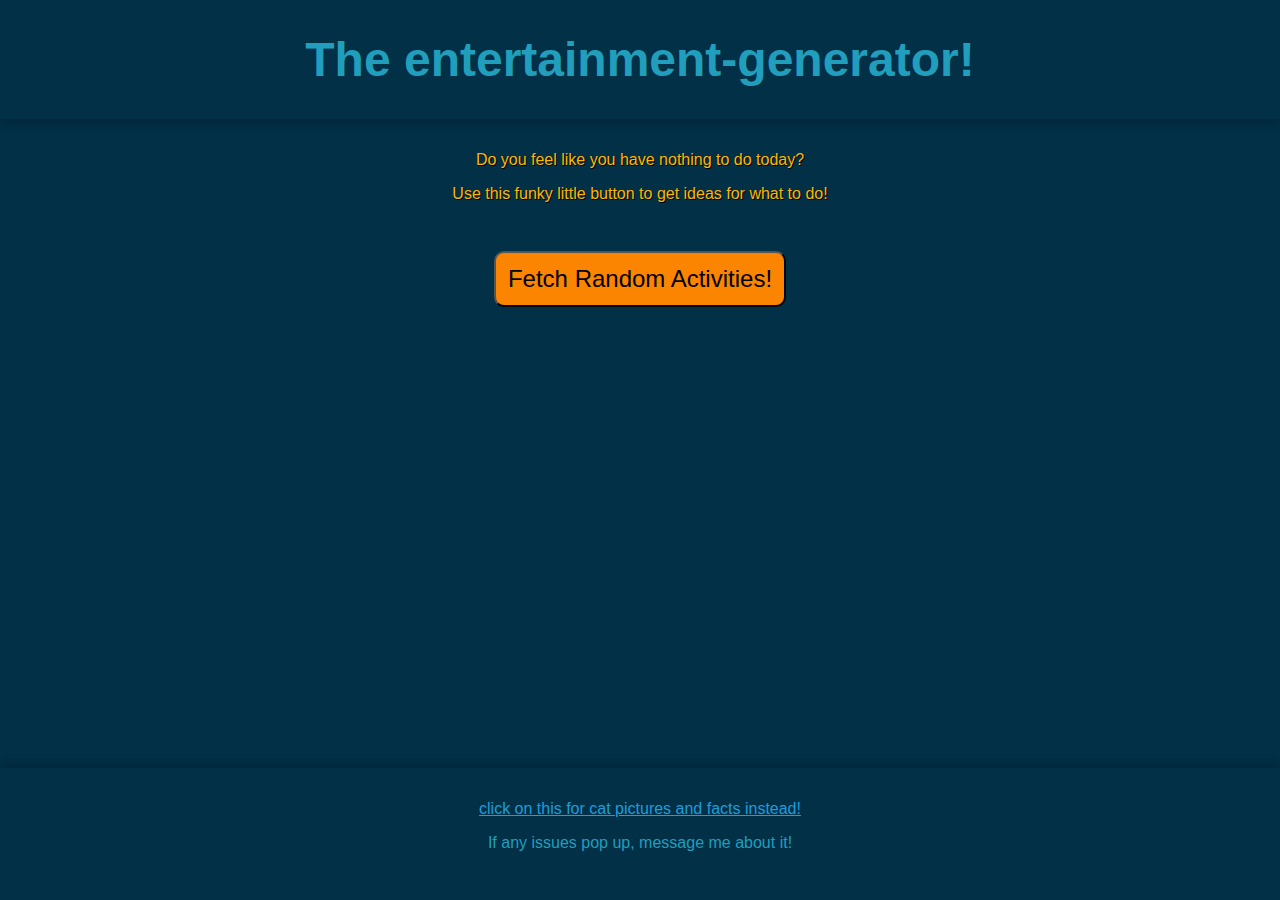
<file: index.html>
<!DOCTYPE html>
<html lang="en">
<head>
  <meta charset="UTF-8">
  <meta name="viewport" content="width=device-width, initial-scale=1.0">
  <title>The entertainment-generator!</title>
  <link rel="stylesheet" href="./css/styles.css">
  <script src="./js/jquery-3.7.1.min.js" defer></script>
  <script src="./js/script.js" defer></script>
</head>
<body>
    <header>
        <h1>The entertainment-generator!</h1>
    </header>
    <div class="container">
        <p> Do you feel like you have nothing to do today?</p>
        <p>Use this funky little button to get ideas for what to do!</p>
    </div>

    <div class="container">
        <button id="fetchActivityBtn">Fetch Random Activities!</button>
        <div id="activityDisplay" style="display: none;">
            <div class="activity">
                <p>09:00:</p>
                <div class="box" id="activity1"></div>
                <button class="rerollBtn" onclick="rerollActivity(1)">Reroll</button>
            </div>
            <div class="activity">
                <p>11:00:</p>
                <div class="box" id="activity2"></div>
                <button class="rerollBtn" onclick="rerollActivity(2)">Reroll</button>
            </div>
            <div class="activity">
                <p>13:00:</p>
                <div class="box" id="activity3"></div>
                <button class="rerollBtn" onclick="rerollActivity(3)">Reroll</button>
            </div>
            <div class="activity">
                <p>15:00:</p>
                <div class="box" id="activity4"></div>
                <button class="rerollBtn" onclick="rerollActivity(4)">Reroll</button>
            </div>
            <div class="activity">
                <p>17:00:</p>
                <div class="box" id="activity5"></div>
                <button class="rerollBtn" onclick="rerollActivity(5)">Reroll</button>
            </div>
            <div class="activity">
                <p>19:00:</p>
                <div class="box" id="activity6"></div>
                <button class="rerollBtn" onclick="rerollActivity(6)">Reroll</button>
            </div>
            <div id="infoMsg">there you go! A fully planned out day! Remember that you can change the suggestions one at a time if you feel most of them fit you :)</div>
        </div>
    </div>
    <footer><a href="./html/catapi.html">click on this for cat pictures and facts instead!</a>
            <p>If any issues pop up, message me about it!</p></footer>
</body>
</html>
</file>
<file: css/styles.css>
* {
    box-sizing: border-box;
    font-family: 'Franklin Gothic Medium', 'Arial Narrow', Arial, sans-serif;
  }
  
  
  body {
    background-color: #023047;
    display: flex;
    flex-direction: column;
    margin: 0;
    min-height: 100vh;
    padding: 0;
  }
  
  html {
    margin: 0;
    min-height: 100vh;
    padding: 0;
  }
  
  
  .container {
    color: #FFB703;
    margin: 0;
    padding: 16px;
    text-align: center;
    text-shadow: #000 1px 1px;
  }
  
  
  footer {
    background: #023047;
    box-shadow: 0px -5px 10px rgba(0, 0, 0, 0.2);
    color: #219EBC;
    font-size: 1rem;
    margin-top: auto;
    padding: 32px;
    text-align: center;
  }
  
  footer a {
    color: #1f9ddb;
  }
  
  
  header {
    background: #023047;
    box-shadow: 0px 5px 10px rgba(0, 0, 0, 0.2);
    color: #219EBC;
    font-size: 3rem;
    padding: 32px;
    text-align: center;
  }
  
  h1 {
    font-size: 3rem;
    margin: 0;
    text-align: center;
  }
  
  
  .box {
    background-color: #219EBC;
    border-radius: 10px;
    box-shadow: 3px 3px 50px rgba(235, 98, 8, 1);
    font-size: 1.2rem;
    height: fit-content;
    padding: 16px;
    text-shadow: inherit;
    width: fit-content;
  }
  
  
  img#catImage {
    height: 100%;
    max-width: 100%;
    padding-top: 24px;
  }
  
  
  #fetchActivityBtn {
    background-color: #FB8500;
    border-radius: 10px;
    font-family: inherit;
    font-size: 1.5rem;
    padding: 12px;
  }
  
  
  #infoMsg {
    border: solid;
    font-size: 1.1rem;
    margin: 12px;
    padding: 24px;
  }
  
  
  .rerollBtn {
    background-color: #FB8500;
    border-radius: 10px;
    box-shadow: 8px 8px 5px rgba(0.5, 0.5, 0.5, 0.5);
    border: solid;
    margin-top: 8px;
  }
  
  button:hover {
    cursor: pointer;
  }
  
  
  #activityDisplay {
    align-items: center;
    flex-direction: column;
    justify-content: space-evenly;
  }
  
  #activityDisplay p {
    border: solid;
    border-color: #FB8500;
    border-radius: 6px;
    display: inline-flex;
    font-size: 1.3em;
    margin-bottom: 10px;
  }
</file>
